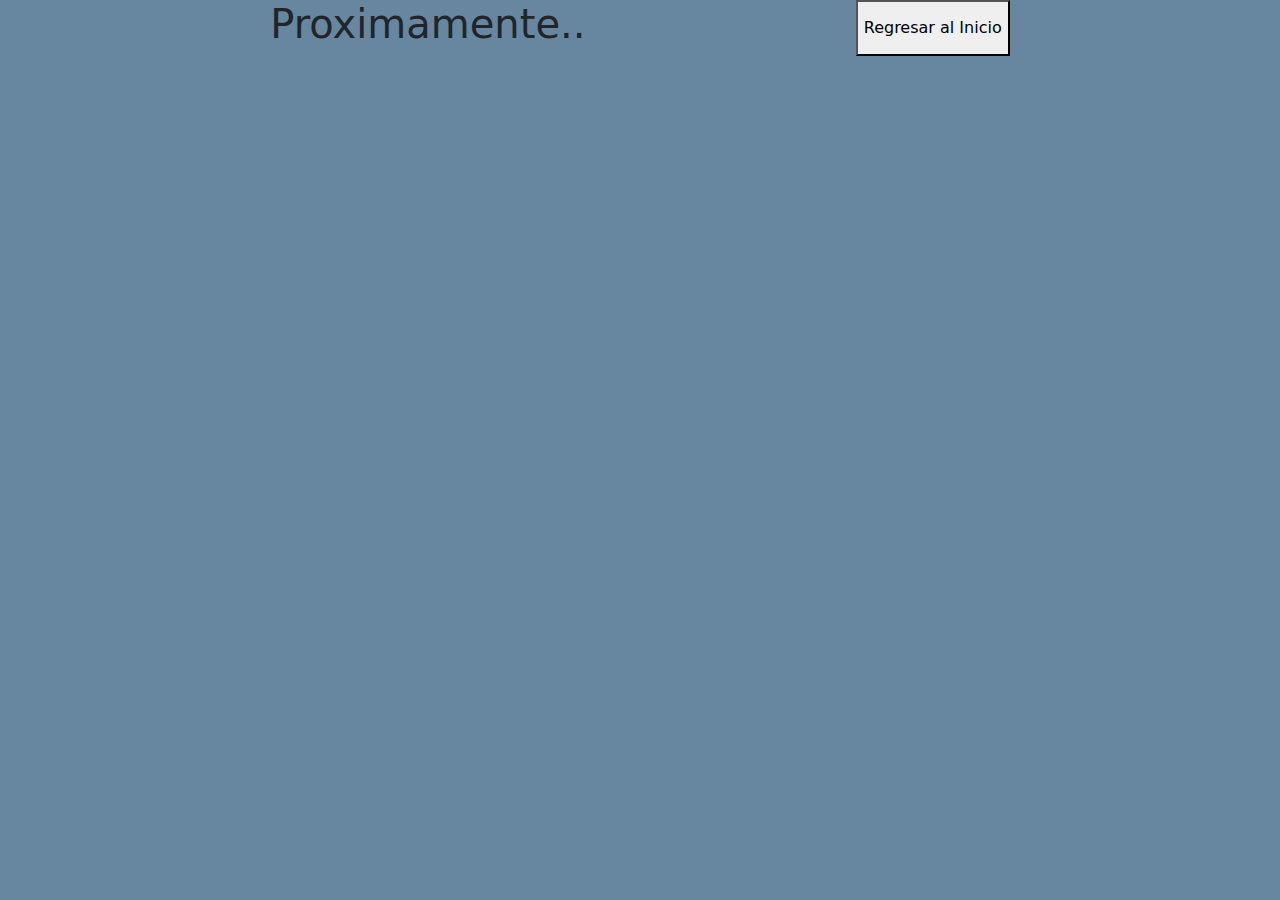
<file: Ofertas.html>
<!DOCTYPE html>
<html lang="en">
<head>
    <meta charset="UTF-8">
    <meta name="viewport" content="width=device-width, initial-scale=1.0">
    <link rel="stylesheet" href="bootstrap.min.js">
    <link rel="stylesheet" href="bootstrap.min.css">
    <link rel="stylesheet" href="style2.css">
    <title>Document</title>
</head>
<body>

    <div class="padre"> 
    <h1  class="hijo">Proximamente..</h1>
    <button  class="hijo" onclick="window.location.href='index.html'">Regresar al Inicio</button>
    </div>

</body>
</html>
</file>
<file: style2.css>
body{
    background-color: rgb(103, 135, 161);
}


.padre{
    display: flex;
    justify-content: center;
    justify-content: space-evenly;
    flex-wrap: wrap;
}

.hijo:hover{
    color: brown;
}
</file>
